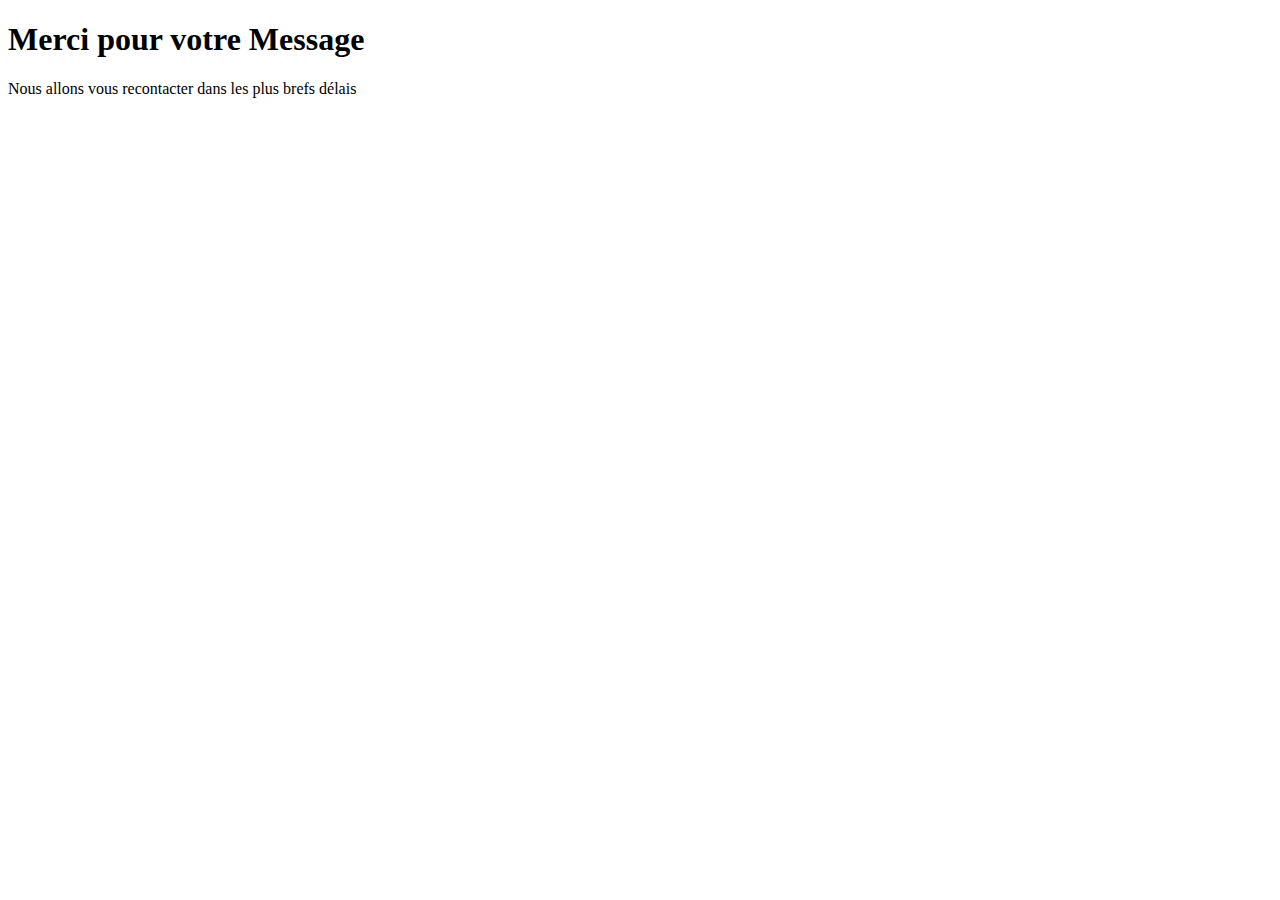
<file: thanks.html>
<!DOCTYPE html>
<html lang="fr">
<head>
    <meta charset="UTF-8">
    <meta name="viewport" content="width=device-width, initial-scale=1.0">
    <title>Document</title>
</head>
<body>
    <h1>Merci pour votre Message</h1>
    <p> Nous allons vous recontacter dans les plus brefs délais</p>
</body>
</html>
</file>
